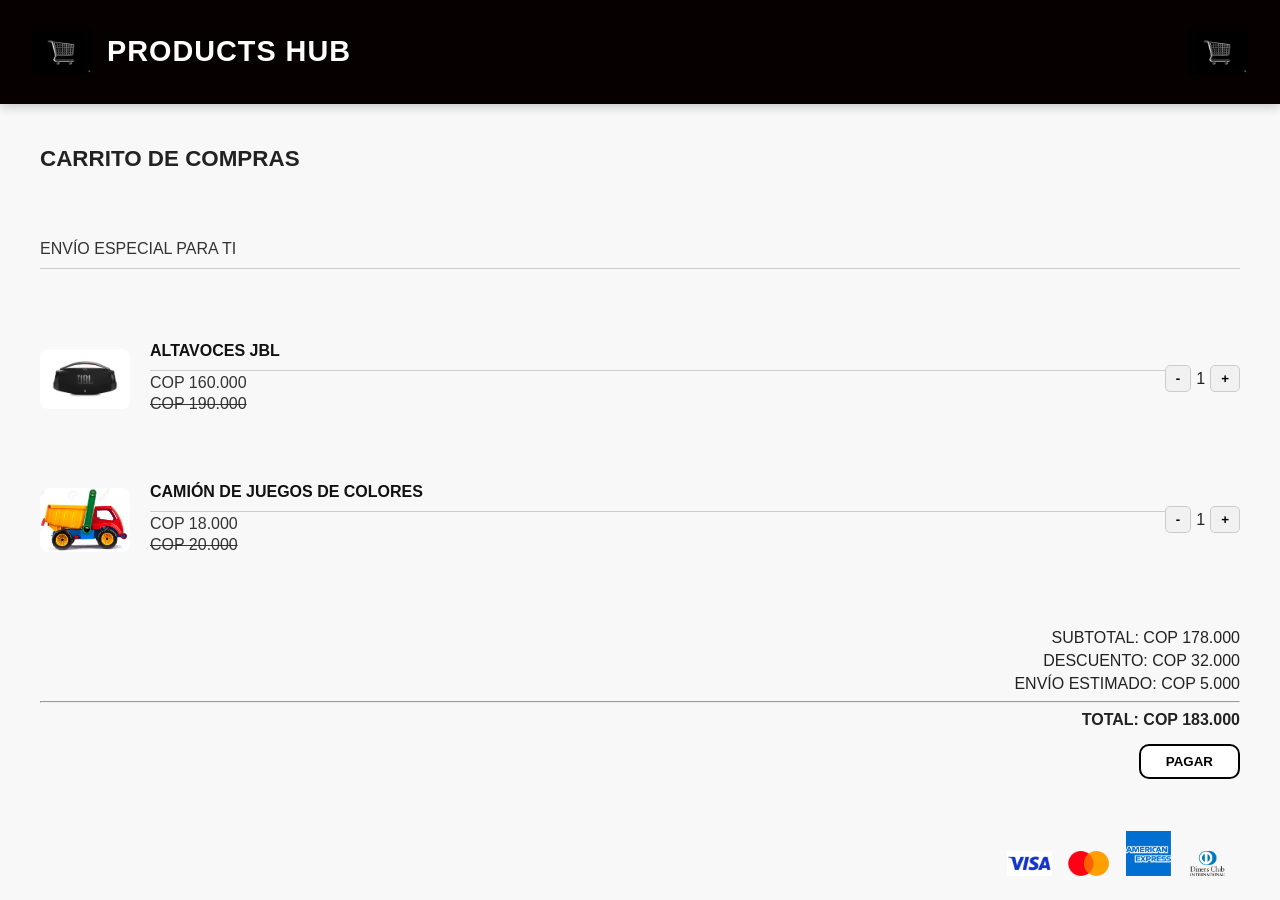
<file: Tienda online/Carrito.html>
<!DOCTYPE html>
<html lang="es">
<head>
  <meta charset="UTF-8">
  <meta name="viewport" content="width=device-width, initial-scale=1.0">
  <title>Centro de Productos</title>
  <link rel="stylesheet" href="carrito.css">
</head>
<body>

  
  <header>
    <div class="logo-titulo">
      <img src="img/carrito.png" alt="Logo Carrito Izquierdo">
      <h1>PRODUCTS HUB</h1>
    </div>
    <img src="img/carrito.png" alt="Logo Carrito Derecho" class="carrito-derecha">
  </header>

  
  <div class="carrito">
    <h3>CARRITO DE COMPRAS</h3>
    <h4>ENVÍO ESPECIAL PARA TI</h4>

    
    <div class="producto" data-precio="160000">
      <img src="img/Altavosjbl.jpg" alt="Altavoz JBL">
      <div class="info">
        <h4>ALTAVOCES JBL</h4>
        <p>COP 160.000</p>
        <p><del>COP 190.000</del></p>
      </div>
      <div class="contador">
        <button class="menos">-</button>
        <span class="cantidad">1</span>
        <button class="mas">+</button>
      </div>
    </div>

    
    <div class="producto" data-precio="18000">
      <img src="img/Camion.jpg" alt="Camión de colores">
      <div class="info">
        <h4>CAMIÓN DE JUEGOS DE COLORES</h4>
        <p>COP 18.000</p>
        <p><del>COP 20.000</del></p>
      </div>
      <div class="contador">
        <button class="menos">-</button>
        <span class="cantidad">1</span>
        <button class="mas">+</button>
      </div>
    </div>

    
    <div class="resumen">
      <p>SUBTOTAL: COP <span id="subtotal">178.000</span></p>
      <p>DESCUENTO: COP 32.000</p>
      <p>ENVÍO ESTIMADO: COP 5.000</p>
      <hr>
      <p><strong>TOTAL: COP <span id="total">183.000</span></strong></p>
      <button class="btn-pagar">PAGAR</button>
    </div>

    <div class="tarjetas">
      <img src="img/visa_logo.jpg" alt="Visa">
      <img src="img/logo_mastercard.png" alt="Mastercard">
      <img src="img/American_Express_logo.png" alt="Amex">
      <img src="img/diners_club_logo.png" alt="Diners">
    </div>
  </div>

  
  <script>
    const productos = document.querySelectorAll('.producto');
    const subtotalElem = document.getElementById('subtotal');
    const totalElem = document.getElementById('total');

    function actualizarTotales() {
      let subtotal = 0;
      productos.forEach(prod => {
        const precio = parseInt(prod.dataset.precio);
        const cantidad = parseInt(prod.querySelector('.cantidad').textContent);
        subtotal += precio * cantidad;
      });
      subtotalElem.textContent = subtotal.toLocaleString('es-CO');
      totalElem.textContent = (subtotal + 5000).toLocaleString('es-CO'); // envío fijo
    }

    productos.forEach(prod => {
      const menos = prod.querySelector('.menos');
      const mas = prod.querySelector('.mas');
      const cantidadElem = prod.querySelector('.cantidad');

      mas.addEventListener('click', () => {
        let cantidad = parseInt(cantidadElem.textContent);
        cantidadElem.textContent = cantidad + 1;
        actualizarTotales();
      });

      menos.addEventListener('click', () => {
        let cantidad = parseInt(cantidadElem.textContent);
        if (cantidad > 1) {
          cantidadElem.textContent = cantidad - 1;
          actualizarTotales();
        } else {
          alert('La cantidad mínima es 1');
        }
      });
    });
  </script>

</body>
</html>
</file>
<file: Tienda online/carrito.css>
html, body {
  margin: 0;
  padding: 0;
  width: 100%;
  height: 100%;
  overflow-x: hidden;
  background-color: #f8f8f8;
  color: #222;
  font-family: 'Poppins', sans-serif;
  display: flex;
  flex-direction: column;
}


header {
  background: #070000;
  color: white;
  display: flex;
  justify-content: space-between;
  align-items: center;
  padding: 1rem 2rem;
  box-shadow: 0 3px 10px rgba(0, 0, 0, 0.2);
  width: 100%;
  box-sizing: border-box;
}

.logo-titulo {
  display: flex;
  align-items: center;
  gap: 15px;
}

header h1 {
  font-size: 1.8rem;
  letter-spacing: 1px;
  color: white;
}

header img {
  width: 60px;
  height: auto;
}

.carrito-derecha {
  width: 60px;
  height: auto;
}


.carrito {
  flex: 1;
  display: flex;
  flex-direction: column;
  justify-content: space-between;
  padding: 20px 40px;
  width: 100%;
  max-width: none;
  box-sizing: border-box;
}

.carrito h3 {
  font-size: 1.4rem;
  font-weight: bold;
  margin-bottom: 5px;
}

.carrito h4 {
  font-weight: normal;
  color: #333;
  margin-bottom: 20px;
  border-bottom: 1px solid #ccc;
  padding-bottom: 10px;
}

.producto {
  display: flex;
  align-items: center;
  justify-content: space-between;
  padding: 10px 0;
  margin-bottom: 5px;
}

.producto img {
  width: 90px;
  height: auto;
  border-radius: 8px;
}

.info {
  flex: 1;
  margin-left: 20px;
}

.info h4 {
  margin: 0;
  font-size: 1rem;
  font-weight: 600;
  color: #111;
}

.info p {
  margin: 3px 0;
  font-weight: 500;
  color: #333;
}

.contador {
  display: flex;
  align-items: center;
  gap: 5px;
}

.contador button {
  background-color: #f1f1f1;
  border: 1px solid #ccc;
  padding: 5px 10px;
  border-radius: 5px;
  cursor: pointer;
  font-weight: bold;
}


.resumen {
  text-align: right;
  margin-top: 10px;
}

.resumen p {
  margin: 5px 0;
}

.btn-pagar {
  display: inline-block;
  margin-top: 10px;
  background-color: white;
  border: 2px solid black;
  border-radius: 10px;
  padding: 8px 25px;
  font-weight: bold;
  cursor: pointer;
  transition: 0.3s;
}

.btn-pagar:hover {
  background-color: black;
  color: white;
}


.tarjetas {
  text-align: right;
  margin-top: 10px;
}

.tarjetas img {
  width: 45px;
  margin-right: 10px;
}


@media (max-width: 768px) {
  .carrito {
    padding: 15px;
  }

  .producto {
    flex-direction: column;
    align-items: center;
    text-align: center;
  }

  .info {
    margin-left: 0;
  }

  .resumen,
  .tarjetas {
    text-align: center;
  }
}
</file>
